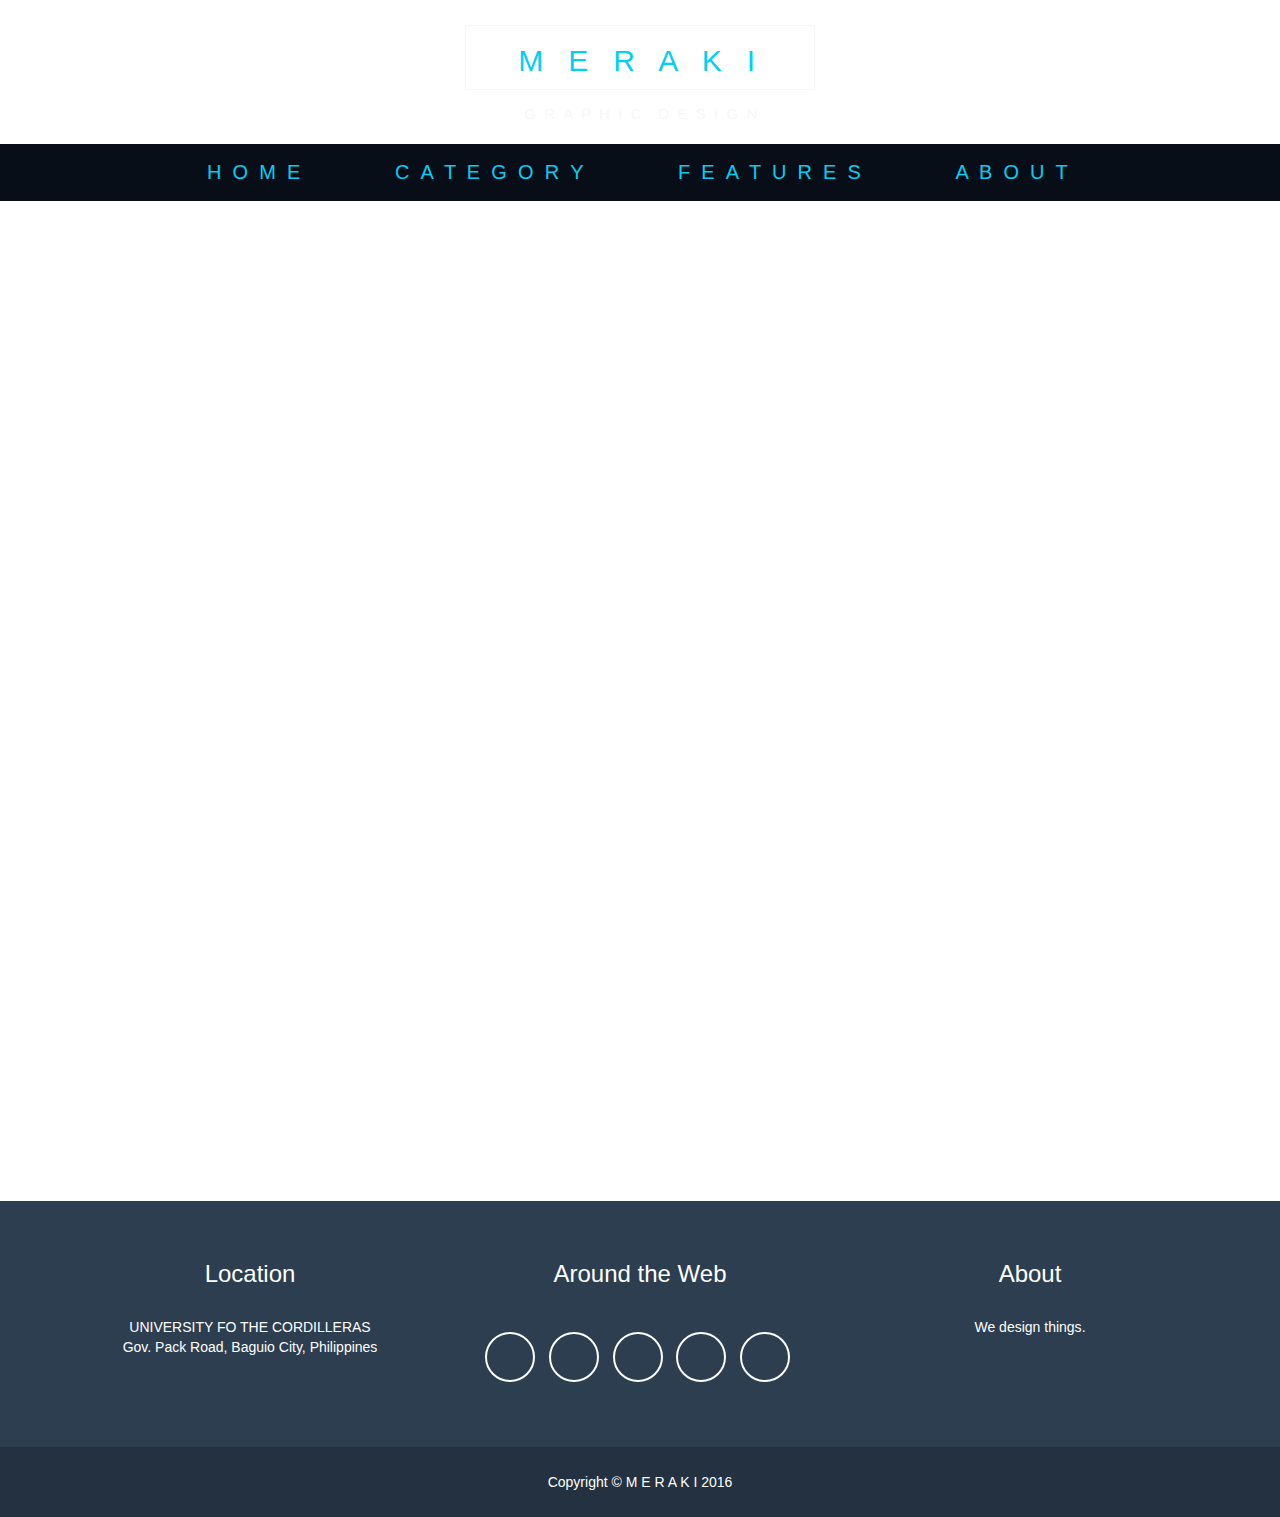
<file: index.html>
<!DOCTYPE html>
<html>
	<head>
		<link type="text/css" rel="stylesheet" href="home.css"/>
		<title>M E R A K I</title>
    <meta name="viewport" content="width=device-width, initial-scale=1">
    <link rel="stylesheet" href="https://maxcdn.bootstrapcdn.com/bootstrap/3.3.7/css/bootstrap.min.css">
    <script src="https://ajax.googleapis.com/ajax/libs/jquery/1.12.4/jquery.min.js"></script>
    <script src="https://maxcdn.bootstrapcdn.com/bootstrap/3.3.7/js/bootstrap.min.js"></script>
	</head>
	<body>
		<div id="header"></div>
		<div id="title">M     &nbsp; E     &nbsp; R     &nbsp; A     &nbsp; K     &nbsp; I     &nbsp;
		</div>
		<div id="design">G &nbsp;R &nbsp;A &nbsp;P &nbsp;H &nbsp;I &nbsp;C &nbsp;  &nbsp;D &nbsp;E &nbsp;S &nbsp;I &nbsp;G &nbsp;N &nbsp;</div>

    <div class="scrollmenu">
      <a href="#home">&nbsp; &nbsp; &nbsp;H &nbsp;O &nbsp;M &nbsp;E &nbsp; &nbsp; &nbsp;</a>
      <a href="#news">&nbsp; &nbsp; &nbsp;C &nbsp;A &nbsp;T &nbsp;E &nbsp;G &nbsp;O &nbsp;R &nbsp;Y &nbsp; &nbsp; &nbsp;</a>
     <a href="#contact">&nbsp; &nbsp; &nbsp;F &nbsp;E &nbsp;A &nbsp;T &nbsp;U &nbsp;R &nbsp;E &nbsp;S &nbsp; &nbsp; &nbsp;</a>
     <a href="#about">&nbsp; &nbsp; &nbsp;A &nbsp;B &nbsp;O &nbsp;U &nbsp;T &nbsp; &nbsp; &nbsp;</a>
    </div>











    <footer class="text-center">
        <div class="footer-above">
            <div class="container">
                <div class="row">
                    <div class="footer-col col-md-4">
                        <h3>Location</h3>
                        <p>UNIVERSITY FO THE CORDILLERAS
                            <br>Gov. Pack Road, Baguio City, Philippines</p>
                    </div>
                    <div class="footer-col col-md-4">
                        <h3>Around the Web</h3>
                        <ul class="list-inline">
                            <li>
                                <a href="#" class="btn-social btn-outline"><i class="fa fa-fw fa-facebook"></i></a>
                            </li>
                            <li>
                                <a href="#" class="btn-social btn-outline"><i class="fa fa-fw fa-google-plus"></i></a>
                            </li>
                            <li>
                                <a href="#" class="btn-social btn-outline"><i class="fa fa-fw fa-twitter"></i></a>
                            </li>
                            <li>
                                <a href="#" class="btn-social btn-outline"><i class="fa fa-fw fa-linkedin"></i></a>
                            </li>
                            <li>
                                <a href="#" class="btn-social btn-outline"><i class="fa fa-fw fa-dribbble"></i></a>
                            </li>
                        </ul>
                    </div>
                    <div class="footer-col col-md-4">
                        <h3>About</h3>
                        <p>We design things<a href="http://startbootstrap.com"></a>.</p>
                    </div>
                </div>
            </div>
        </div>
        <div class="footer-below">
            <div class="container">
                <div class="row">
                    <div class="col-lg-12">
                        Copyright &copy; M E R A K I 2016
                    </div>
                </div>
            </div>
        </div>
    </footer>





<span id="chromeFix"></span> 









	</body>
</html>
</file>
<file: home.css>
body{
    background-color: #070E17;
}

#header {
    width:350px;
    height:65px;
    border:1px solid #F7F7F7;
    margin: 0px auto;
    margin-top: 25px;
}

#title {
    font-size: 30px;
    font-family: Helvetica;
    color: #04CEF4;
    text-align: center;
    margin-top: -50px;
    margin-left: 10px;
}
#design {
    font-size: 15px;
    font-family: Helvetica;
    color: #F7F7F7;
    text-align: center;
    margin-top: 20px;
    margin-left: 10px;
}





div.scrollmenu {
    background-color: #070E17;
    overflow: auto;
    white-space: nowrap;
    margin-top: 20px;
    text-align: center;
    font-size: 20px;
    font-family: Helvetica;
}

div.scrollmenu a {
    display: inline-block;
    color: #04CEF4;
    text-align: center;
    padding: 14px;
    text-decoration: none;

}

div.scrollmenu a:hover {
    background-color: #2B3735;

}










form .row:first-child .floating-label-form-group {
  border-top: 1px solid #eeeeee;
}
footer {
  color: white;
}
footer h3 {
  margin-bottom: 30px;
}
footer .footer-above {
  padding-top: 40px;
  background-color: #2C3E50;
  margin-top: 1000px;
}
footer .footer-col {
  margin-bottom: 50px;
}
footer .footer-below {
  padding: 25px 0;
  background-color: #233140;
}
.btn-outline {
  color: white;
  font-size: 20px;
  border: solid 2px white;
  background: transparent;
  transition: all 0.3s ease-in-out;
  margin-top: 15px;
}
.btn-outline:hover,
.btn-outline:focus,
.btn-outline:active,
.btn-outline.active {
  color: #18BC9C;
  background: white;
  border: solid 2px white;
}
.btn-primary {
  color: white;
  background-color: #2C3E50;
  border-color: #2C3E50;
  font-weight: 700;
}
.btn-primary:hover,
.btn-primary:focus,
.btn-primary:active,
.btn-primary.active,
.open .dropdown-toggle.btn-primary {
  color: white;
  background-color: #1a242f;
  border-color: #161f29;
}
.btn-primary:active,
.btn-primary.active,
.open .dropdown-toggle.btn-primary {
  background-image: none;
}
.btn-primary.disabled,
.btn-primary[disabled],
fieldset[disabled] .btn-primary,
.btn-primary.disabled:hover,
.btn-primary[disabled]:hover,
fieldset[disabled] .btn-primary:hover,
.btn-primary.disabled:focus,
.btn-primary[disabled]:focus,
fieldset[disabled] .btn-primary:focus,
.btn-primary.disabled:active,
.btn-primary[disabled]:active,
fieldset[disabled] .btn-primary:active,
.btn-primary.disabled.active,
.btn-primary[disabled].active,
fieldset[disabled] .btn-primary.active {
  background-color: #2C3E50;
  border-color: #2C3E50;
}
.btn-primary .badge {
  color: #2C3E50;
  background-color: white;
}
.btn-success {
  color: white;
  background-color: #18BC9C;
  border-color: #18BC9C;
  font-weight: 700;
}
.btn-success:hover,
.btn-success:focus,
.btn-success:active,
.btn-success.active,
.open .dropdown-toggle.btn-success {
  color: white;
  background-color: #128f76;
  border-color: #11866f;
}
.btn-success:active,
.btn-success.active,
.open .dropdown-toggle.btn-success {
  background-image: none;
}
.btn-success.disabled,
.btn-success[disabled],
fieldset[disabled] .btn-success,
.btn-success.disabled:hover,
.btn-success[disabled]:hover,
fieldset[disabled] .btn-success:hover,
.btn-success.disabled:focus,
.btn-success[disabled]:focus,
fieldset[disabled] .btn-success:focus,
.btn-success.disabled:active,
.btn-success[disabled]:active,
fieldset[disabled] .btn-success:active,
.btn-success.disabled.active,
.btn-success[disabled].active,
fieldset[disabled] .btn-success.active {
  background-color: #18BC9C;
  border-color: #18BC9C;
}
.btn-success .badge {
  color: #18BC9C;
  background-color: white;
}
.btn-social {
  display: inline-block;
  height: 50px;
  width: 50px;
  border: 2px solid white;
  border-radius: 100%;
  text-align: center;
  font-size: 20px;
  line-height: 45px;
}
.btn:focus,
.btn:active,
.btn.active {
  outline: none;
}
.scroll-top {
  position: fixed;
  right: 2%;
  bottom: 2%;
  width: 50px;
  height: 50px;
  z-index: 1049;
}
.scroll-top .btn {
  font-size: 20px;
  width: 50px;
  height: 50px;
  border-radius: 100%;
  line-height: 28px;
}
.scroll-top .btn:focus {
  outline: none;
}
.portfolio-modal .modal-content {
  border-radius: 0;
  background-clip: border-box;
  -webkit-box-shadow: none;
  box-shadow: none;
  border: none;
  min-height: 100%;
  padding: 100px 0;
  text-align: center;
}
.portfolio-modal .modal-content h2 {
  margin: 0;
  font-size: 3em;
}
.portfolio-modal .modal-content img {
  margin-bottom: 30px;
}
.portfolio-modal .modal-content .item-details {
  margin: 30px 0;
}
.portfolio-modal .close-modal {
  position: absolute;
  width: 75px;
  height: 75px;
  background-color: transparent;
  top: 25px;
  right: 25px;
  cursor: pointer;
}
.portfolio-modal .close-modal:hover {
  opacity: 0.3;
}
.portfolio-modal .close-modal .lr {
  height: 75px;
  width: 1px;
  margin-left: 35px;
  background-color: #2C3E50;
  transform: rotate(45deg);
  -ms-transform: rotate(45deg);
  /* IE 9 */
  -webkit-transform: rotate(45deg);
  /* Safari and Chrome */
  z-index: 1051;
}
.portfolio-modal .close-modal .lr .rl {
  height: 75px;
  width: 1px;
  background-color: #2C3E50;
  transform: rotate(90deg);
  -ms-transform: rotate(90deg);
  /* IE 9 */
  -webkit-transform: rotate(90deg);
  /* Safari and Chrome */
  z-index: 1052;
}
.portfolio-modal .modal-backdrop {
  opacity: 0;
  display: none;
}
</file>
